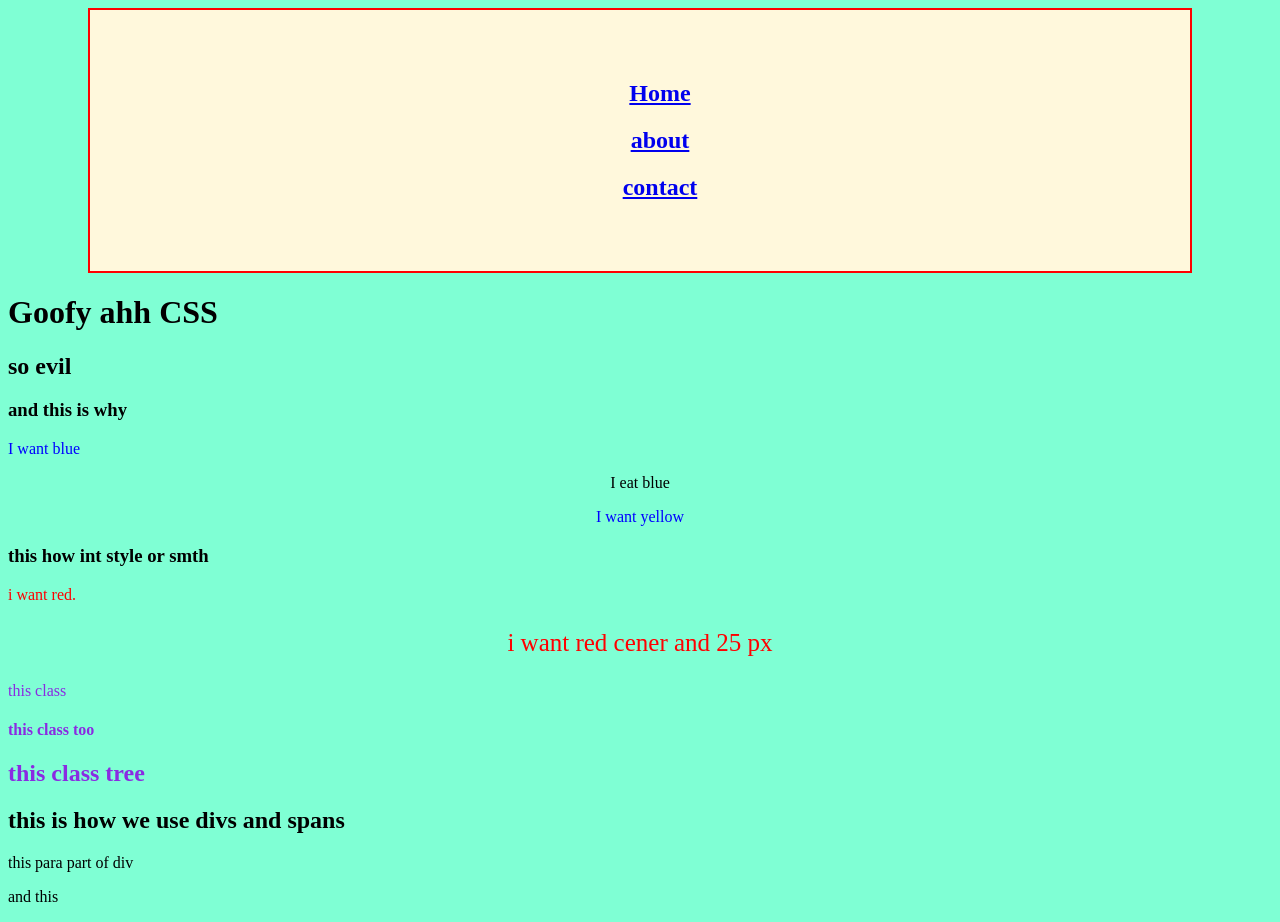
<file: css_demo/index.html>
<!DOCTYPE html>
<html lang="en">
<head>
    <meta charset="UTF-8">
    <meta name="viewport" content="width=device-width, initial-scale=1.0">
    <title>Kaysan | CSS Demo</title>
</head>
<link rel="stylesheet" href="css/style.css">
<style>
    #red-text {
        color: red;
    }
    #other-text {
        color: red;
        text-align: center;
        font-size: 25px;
    }
    .multi-line {
        color: blueviolet;
        font-family: cursive;
    }
</style>
<body>

<div class= container>
        <ul>
            <h2><a href="index.html">Home</a></h2>
            <h2><a href="about.html">about</a></h2>
            <h2><a href="contact.html">contact</a></h2>
        </ul>
</div>
    <h1>Goofy ahh CSS</h1>
    <h2>so evil</h2>
    <h3>and this is why</h3>
    <p style="color: blue;">I want blue</p>
    <p style="text-align: center;">I eat blue</p>
    <p style="color: blue; text-align: center;">I want yellow</p>

    <h3>this how int style or smth</h3>
    <p id="red-text"> i want red. </p>
    <p id="other-text"> i want red cener and 25 px </p>
    <p class="multi-line"> this class </p>
    <h4 class="multi-line"> this class too </h4>
    <h2 class="multi-line"> this class tree </h2>

    <h2>this is how we use divs and spans</h2>
    <div>
        <p>this para part of div</p>
        <p>and this</p>

    </div>
</body>
</html>
</file>
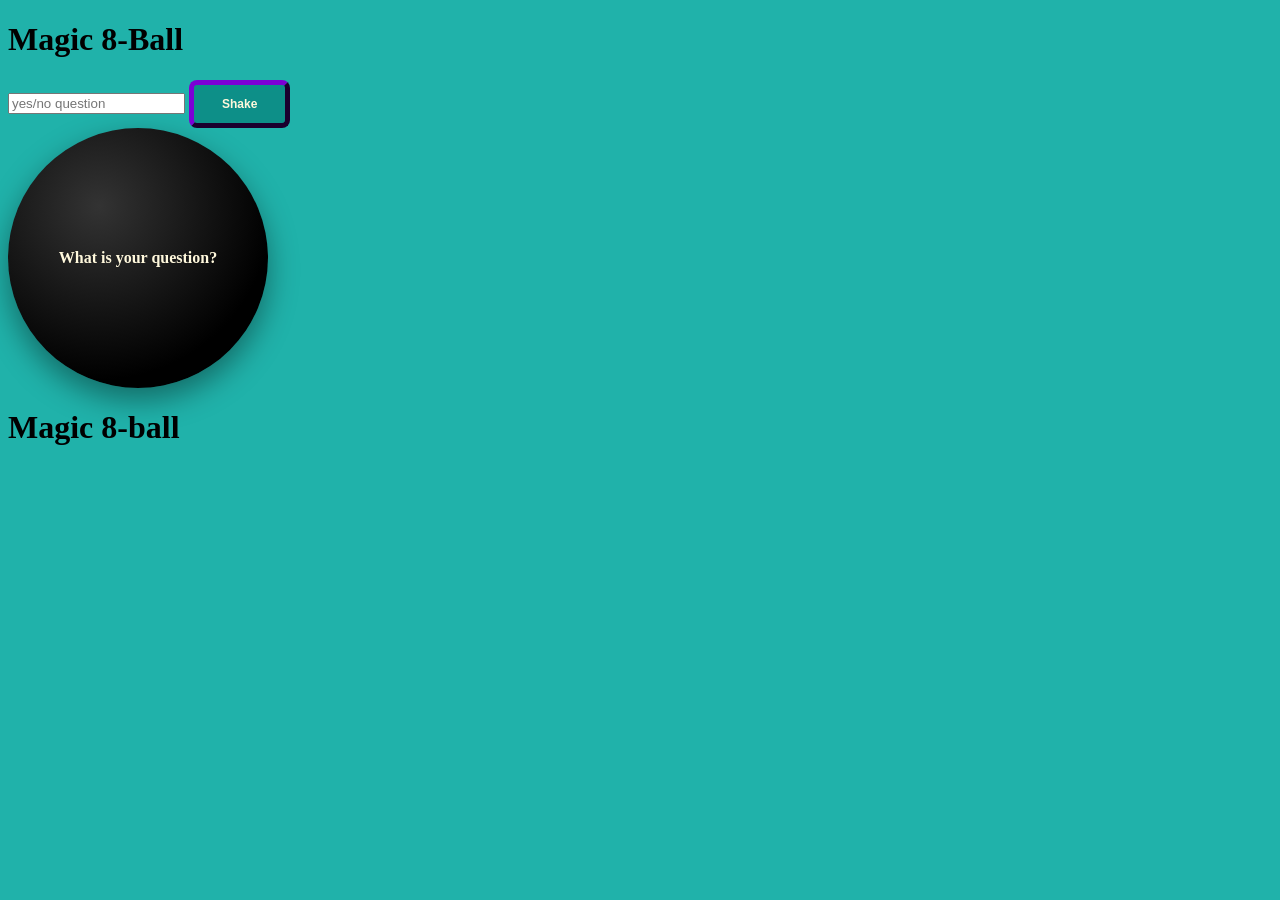
<file: magic_8_ball/index.html>
<!DOCTYPE html>
<html lang="en">
<head>
    <meta charset="UTF-8">
    <meta name="viewport" content="width=device-width, initial-scale=1.0">
    <title>My Magic 8-Ball</title>
    <link rel="stylesheet" href="css/styles.css">
</head>
<body>
    <h1>Magic 8-Ball</h1>

<input type="text" id="question" placeholder="yes/no question" />

<button id="shake-button" onclick="shake()">Shake</button>

<div id="ball">
  <div id="fortune">What is your question?</div>
</div>

<script src="js/app.js"></script>
    <h1>Magic 8-ball</h1>

<!--button later:)-->

    <script src="js/app.js"></script>
</body>
</html>
</file>
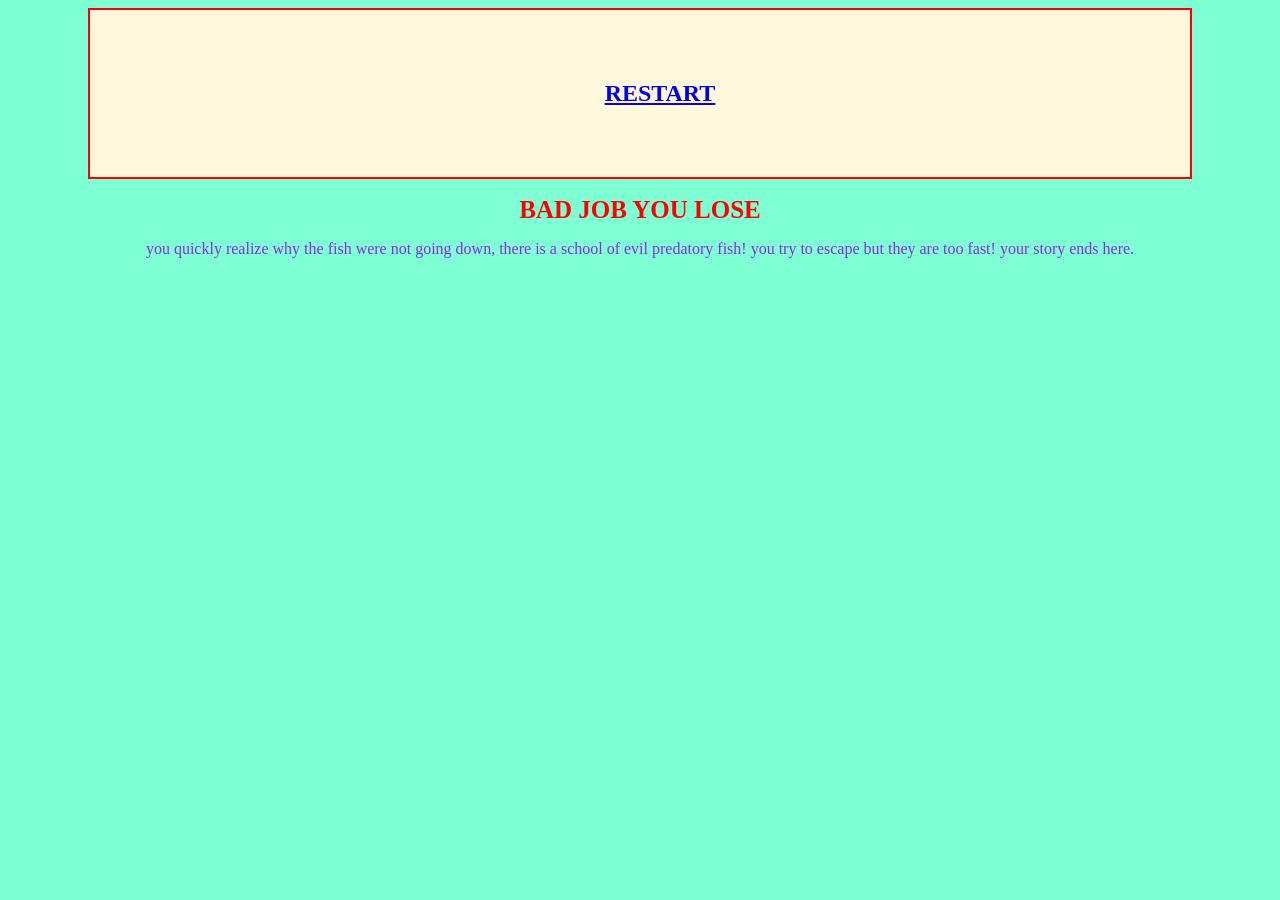
<file: midterm WEB/dontFollow.html>
<!DOCTYPE html>
<html lang="en">
<head>
    <meta charset="UTF-8">
    <meta name="viewport" content="width=device-width, initial-scale=1.0">
    <title>Document</title>
    <link rel="stylesheet" href="css/style.css">
</head>
<style>
    #other-text {
        color: red;
        text-align: center;
        font-size: 25px;
    }
    .multi-line {
        color: blueviolet;
        font-family: cursive;
        text-align: center;
    }
</style>
<body>
    
</body>
<div class= container>
        <ul>
            <h2><a href="start.html"> RESTART</a></h2>
        </ul>
</div>
    <h1 id="other-text"> BAD JOB YOU LOSE </h1>
    <p class="multi-line"> you quickly realize why the fish were not going down, there is a school of evil predatory fish! you try to escape but they are too fast! your story ends here.</p>
</html>
</file>
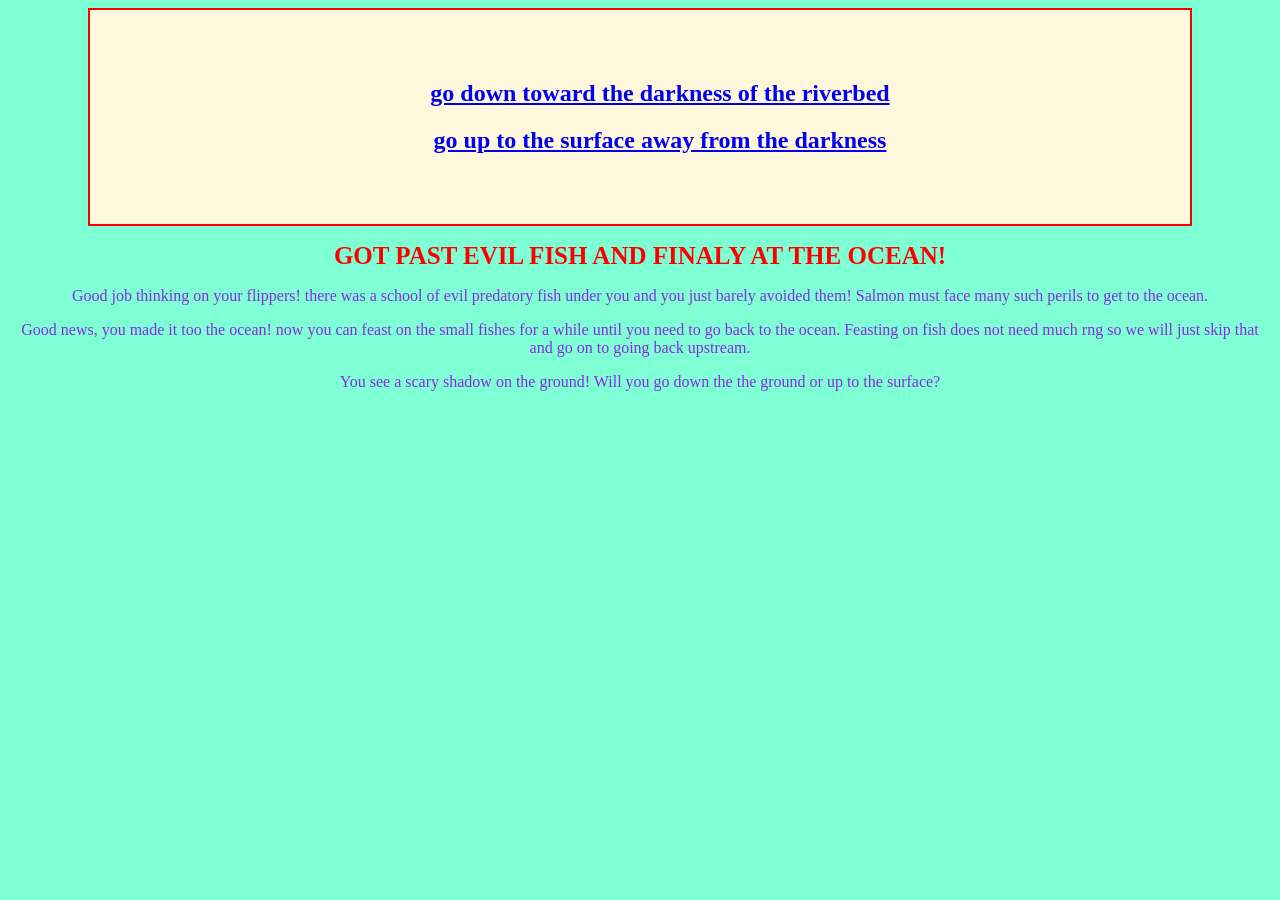
<file: midterm WEB/followFish.html>
<!DOCTYPE html>
<html lang="en">
<head>
    <meta charset="UTF-8">
    <meta name="viewport" content="width=device-width, initial-scale=1.0">
    <title>Document</title>
    <link rel="stylesheet" href="css/style.css">
</head>
<style>
    #other-text {
        color: red;
        text-align: center;
        font-size: 25px;
    }
    .multi-line {
        color: blueviolet;
        font-family: cursive;
        text-align: center;
    }
</style>
<body>
    
</body>
<div class= container>
        <ul>
            <h2><a href="toDark.html"> go down toward the darkness of the riverbed</a></h2>
            <h2><a href="toLight.html"> go up to the surface away from the darkness</a></h2>
        </ul>
</div>
    <h1 id="other-text"> GOT PAST EVIL FISH AND FINALY AT THE OCEAN! </h1>
    <p class="multi-line"> Good job thinking on your flippers! there was a school of evil predatory fish under you and you just barely avoided them! Salmon must face many such perils to get to the ocean.</p>
    <p class="multi-line"> Good news, you made it too the ocean! now you can feast on the small fishes for a while until you need to go back to the ocean. Feasting on fish does not need much rng so we will just skip that and go on to going back upstream.</p>
    <p class="multi-line"> You see a scary shadow on the ground! Will you go down the the ground or up to the surface?</p>
    </html>
</file>
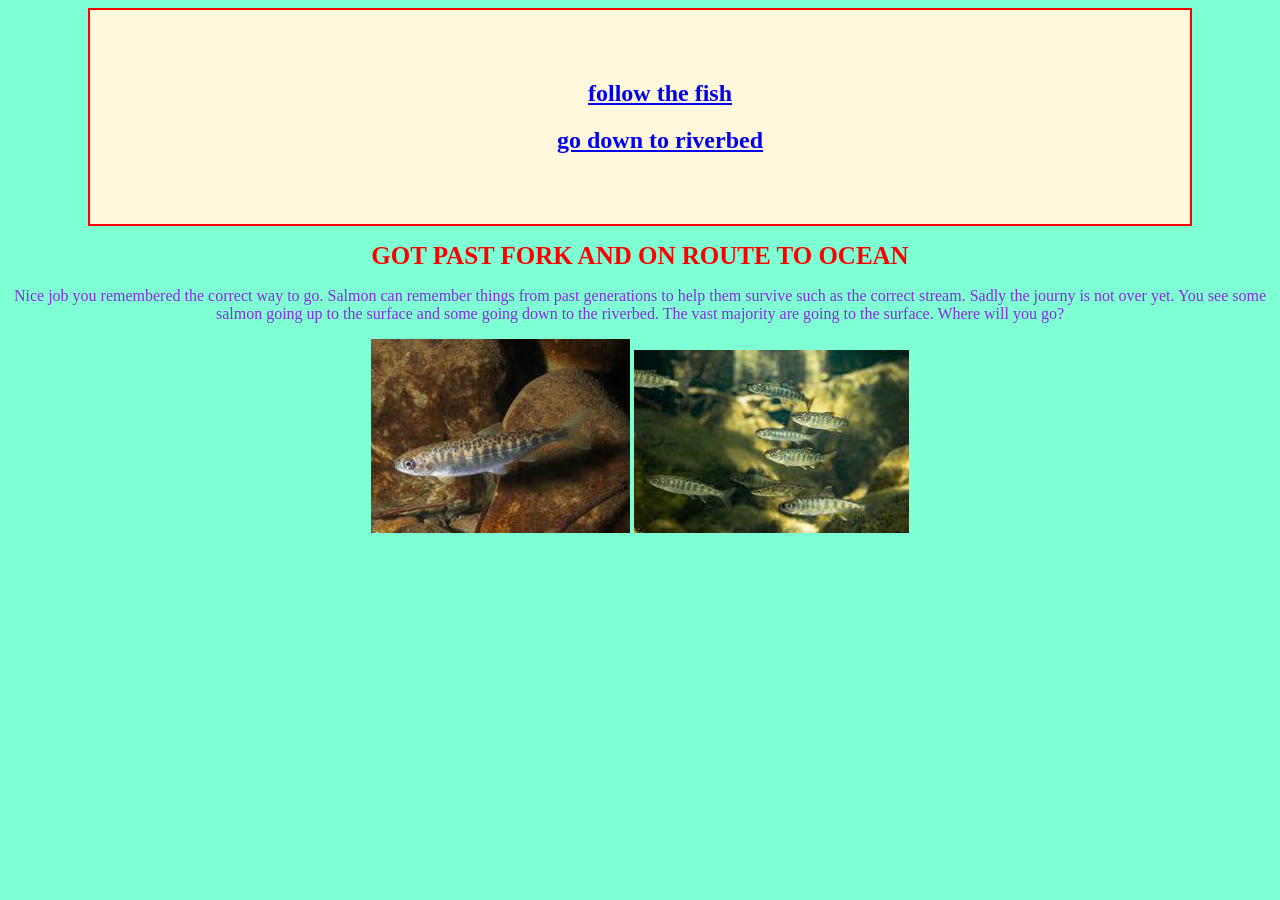
<file: midterm WEB/leftOne.html>
<!DOCTYPE html>
<html lang="en">
<head>
    <meta charset="UTF-8">
    <meta name="viewport" content="width=device-width, initial-scale=1.0">
    <title>Document</title>
    <link rel="stylesheet" href="css/style.css">
</head>
<style>
    #other-text {
        color: red;
        text-align: center;
        font-size: 25px;
    }
    .multi-line {
        color: blueviolet;
        font-family: cursive;
        text-align: center;
    }
</style>
<body>
    
</body>
<div class= container>
        <ul>
            <h2><a href="followFish.html"> follow the fish</a></h2>
            <h2><a href="dontFollow.html"> go down to riverbed</a></h2>
        </ul>
</div>
    <h1 id="other-text"> GOT PAST FORK AND ON ROUTE TO OCEAN </h1>
    <p class="multi-line"> Nice job you remembered the correct way to go. Salmon can remember things from past generations to help them survive such as the correct stream. Sadly the journy is not over yet. You see some salmon going up to the surface and some going down to the riverbed. The vast majority are going to the surface. Where will you go?</p>
</html>
    <div style="text-align: center;">
    <img class="image" src="images/juvSalmon.jpg" alt="young salmon">
    <img class="image" src="images/salmonGroup.jpg" alt="a group of salmon">
    </div>
</file>
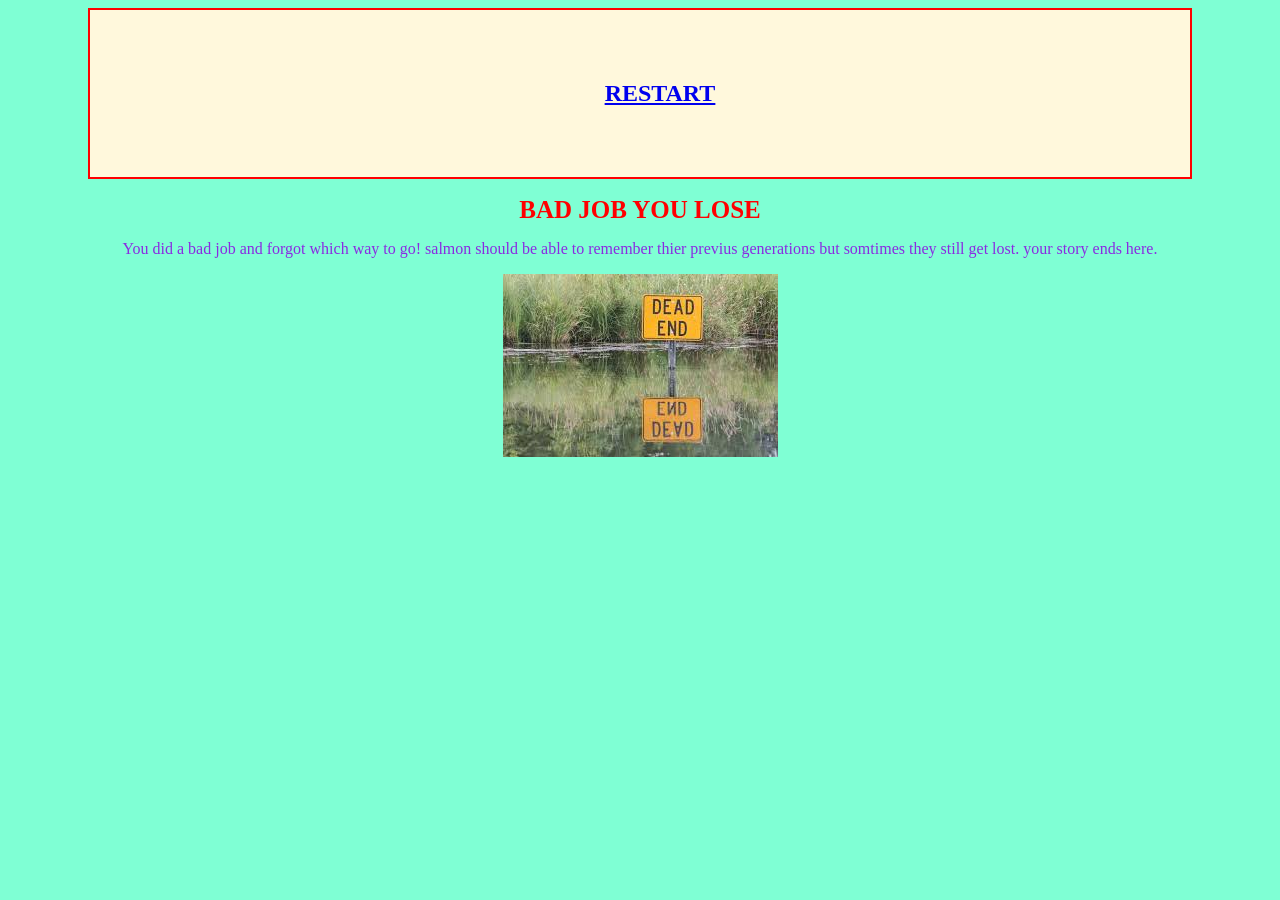
<file: midterm WEB/rightLost.html>
<!DOCTYPE html>
<html lang="en">
<head>
    <meta charset="UTF-8">
    <meta name="viewport" content="width=device-width, initial-scale=1.0">
    <title>Document</title>
    <link rel="stylesheet" href="css/style.css">
</head>
<style>
    #other-text {
        color: red;
        text-align: center;
        font-size: 25px;
    }
    .multi-line {
        color: blueviolet;
        font-family: cursive;
        text-align: center;
    }
</style>
<body>
    
</body>
<div class= container>
        <ul>
            <h2><a href="start.html"> RESTART</a></h2>
        </ul>
</div>
    <h1 id="other-text"> BAD JOB YOU LOSE </h1>
    <p class="multi-line"> You did a bad job and forgot which way to go! salmon should be able to remember thier previus generations but somtimes they still get lost. your story ends here.</p>
</html>
    <div style="text-align: center;">
    <img class="image" src="images/deadEnd.jpg" alt="dead end in river">
    </div>
</file>
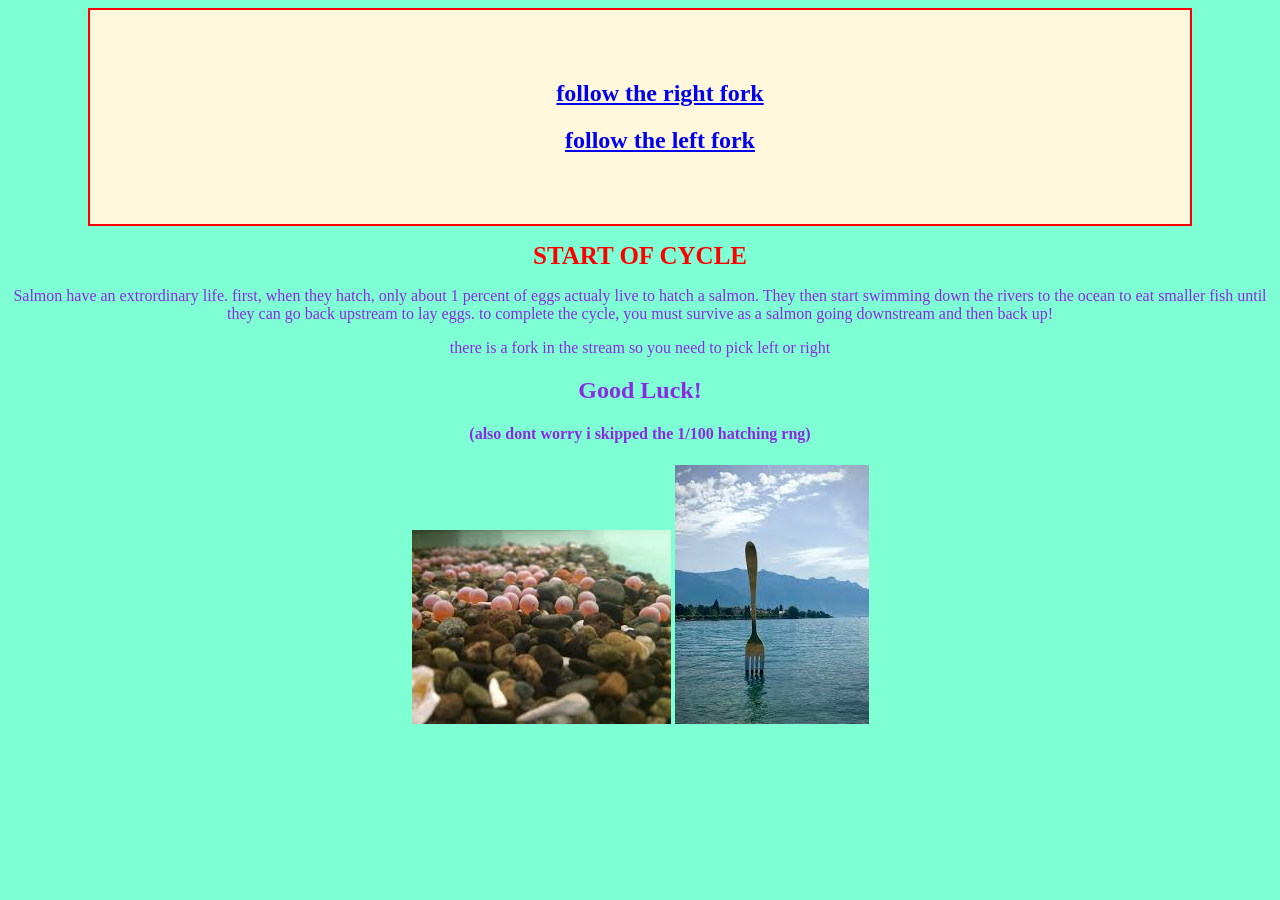
<file: midterm WEB/start.html>
<!DOCTYPE html>
<html lang="en">
<head>
    <meta charset="UTF-8">
    <meta name="viewport" content="width=device-width, initial-scale=1.0">
    <title>Kaysan | CSS Demo</title>
    <style>
        #other-text {
            color: red;
            text-align: center;
            font-size: 25px;
        }
        .multi-line {
            color: blueviolet;
            font-family: cursive;
            text-align: center;
        }
    </style>
</head>
<link rel="stylesheet" href="css/style.css">

<div class= container>
        <ul>
            <h2><a href="rightLost.html">follow the right fork</a></h2>
            <h2><a href="leftOne.html">follow the left fork</a></h2>
        </ul>
</div>
    <h1 id="other-text"> START OF CYCLE </h1>
    <p class="multi-line"> Salmon have an extrordinary life. first, when they hatch, only about 1 percent of eggs actualy live to hatch a salmon. They then start swimming down the rivers to the ocean to eat smaller fish until they can go back upstream to lay eggs. to complete the cycle, you must survive as a salmon going downstream and then back up!</p>
    <p class="multi-line"> there is a fork in the stream so you need to pick left or right</p>
    <h2 class="multi-line"> Good Luck! </h2>
    <h4 class="multi-line"> (also dont worry i skipped the 1/100 hatching rng)</h4>
    <div style="text-align: center;">
    <img class="image" src="images/roeSalmon.jpg" alt="image of salmon roe">

    <img class="image" src="images/FORK.jpg" alt="literal fork in a lake">
    </div>
</html>
<h6>
    
</h6>
</file>
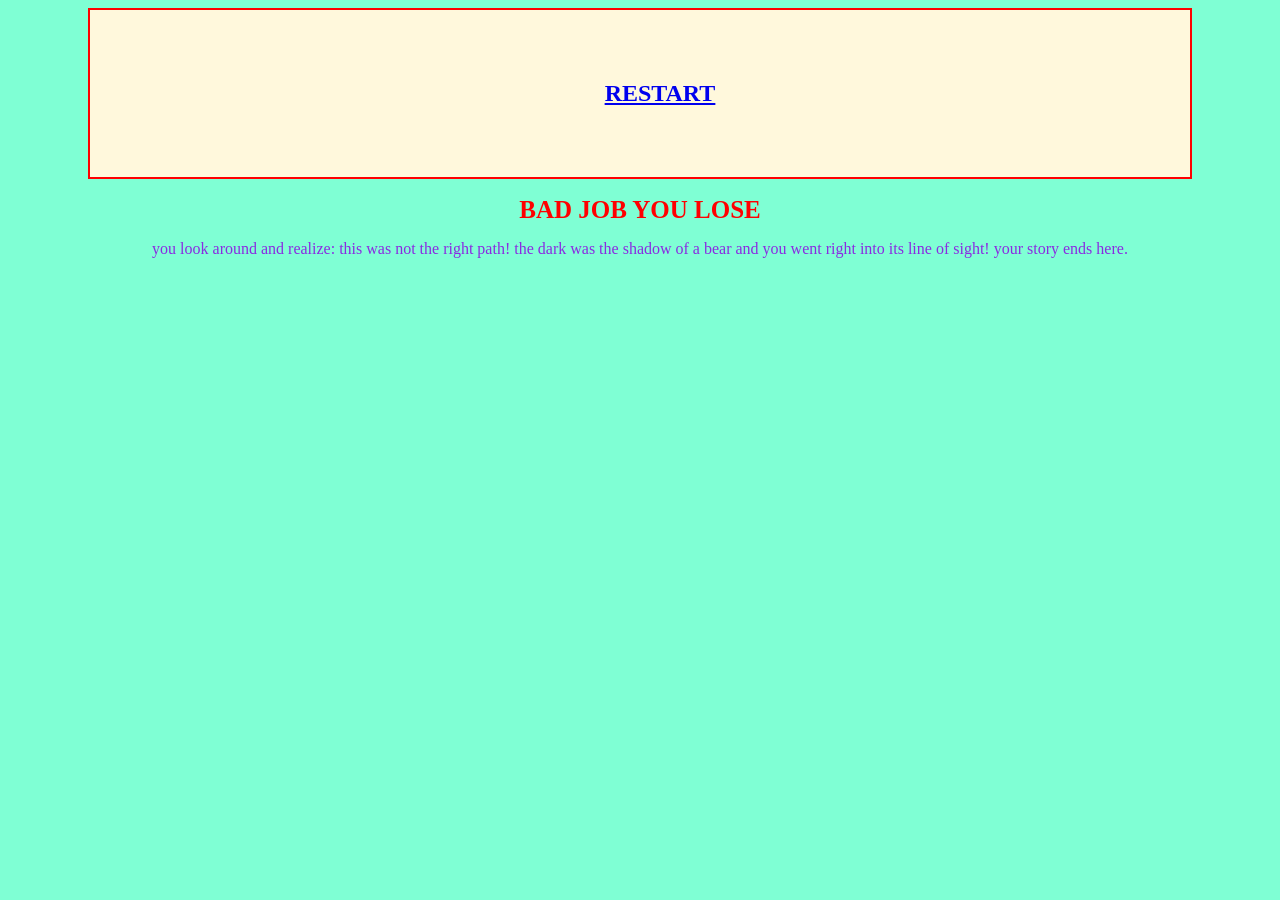
<file: midterm WEB/toLight.html>
<!DOCTYPE html>
<html lang="en">
<head>
    <meta charset="UTF-8">
    <meta name="viewport" content="width=device-width, initial-scale=1.0">
    <title>Document</title>
    <link rel="stylesheet" href="css/style.css">
</head>
<style>
    #other-text {
        color: red;
        text-align: center;
        font-size: 25px;
    }
    .multi-line {
        color: blueviolet;
        font-family: cursive;
        text-align: center;
    }
</style>
<body>
    
</body>
<div class= container>
        <ul>
            <h2><a href="start.html"> RESTART</a></h2>
        </ul>
</div>
    <h1 id="other-text"> BAD JOB YOU LOSE </h1>
    <p class="multi-line"> you look around and realize: this was not the right path! the dark was the shadow of a bear and you went right into its line of sight! your story ends here.</p>
</html>
</file>
<file: css_demo/css/style.css>
body {
        background-color: aquamarine;
}
.container {
    width: 1000px;
    margin: 0 auto;
    border: 2px solid red;
    padding: 50px;
    background-color: cornsilk;
    text-align: center;
}
    .nav {
    list-style: none;
    text-align: center;
    }
    nav li {
    margin-right: 20px;
    }
    .copy {
        text-align: center;
        color: bisque;
        font-size: 25px;
        background-color: burlywood;
    }
</file>
<file: magic_8_ball/css/styles.css>
body {
    background-color: lightseagreen;
    
}
#ball {
    width: 260px; height: 260px;
    border-radius: 50%;
    background: radial-gradient(circle at 35% 30%, #333, #000 70%);
    box-shadow: 0 12px 30px rgba(0,0,0,0.4);
    display: grid; place-items: center;
    align-self: center;
}
#fortune {
    color: cornsilk;
    font-weight: 900;
    text-align: center;
    padding: 0 24px;
    max-width: 200px;
    line-height: 1.25;
}
#shake-button {
    background: #0d8f88; color: cornsilk;
    padding: 12px 28px; border-radius: 8px;
    font-size: 12px; font-weight: 900; cursor: pointer;
    border-color: indigo;
    border-width: 5px;
}
</file>
<file: midterm WEB/css/style.css>
body {
        background-color: aquamarine;
}
.container {
    width: 1000px;
    margin: 0 auto;
    border: 2px solid red;
    padding: 50px;
    background-color: cornsilk;
    text-align: center;
}
    .links {
    list-style: none;
    text-align: center;
    }
    .links li {
    margin-right: 20px;
    }
    .copy {
        text-align: center;
        color: bisque;
        font-size: 25px;
        background-color: burlywood;
    }
</file>
